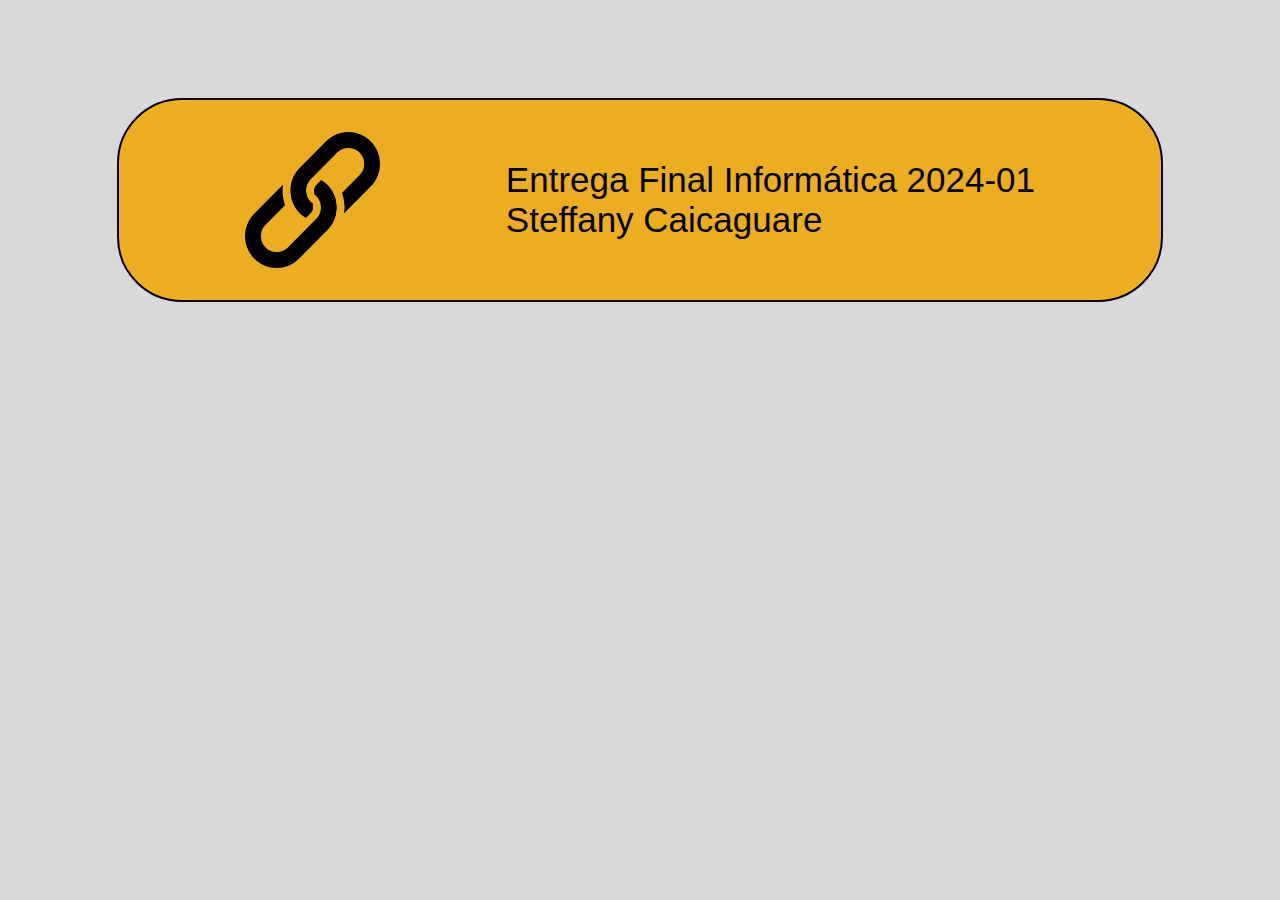
<file: index.html>
<!doctype html>
<html lang="en">
  <head>
    <meta charset="UTF-8" />
    <meta http-equiv="X-UA-Compatible" content="IE=Edge">
    <meta name="viewport" content="width=device-width, initial-scale=1">
    <title>Entrega Final Informática 2024-01</title>
    <link rel="stylesheet" href="index.css" />
    <link rel="icon" href="favicon.ico" type="image/x-icon">
  </head>
  <body>
    <div class="grande">
      <div class="medio" onclick="window.location='https://bit.ly/3VKKdan'">
          <img src="enlace.png" alt="" width="13%">
          <p class="texto">Entrega Final Informática 2024-01
            <br>Steffany Caicaguare
          </p>
      </div>
    </div>
  </body>
</html>
</file>
<file: index.css>
html, body{
  margin : 0 0 0 0;
  height: 100%;
  background-color: #D9D9D9;
}

.grande{
  width: 100%;
  height: 400px;
  display: flex;
  flex-flow: row wrap;
  justify-content: center;
  align-items: center;
}

.medio{
  border: 2px solid #000000;
  height: 50%;
  border-radius: 65px;
  display: flex;
  flex-flow: row wrap;
  justify-content: space-evenly;
  align-items: center;
  background-color: #ECAE20;
}
.medio:hover{
  cursor: pointer;
}
.texto{
  font-family: Arial, Helvetica, sans-serif;
  font-size: 35px;
}
</file>
